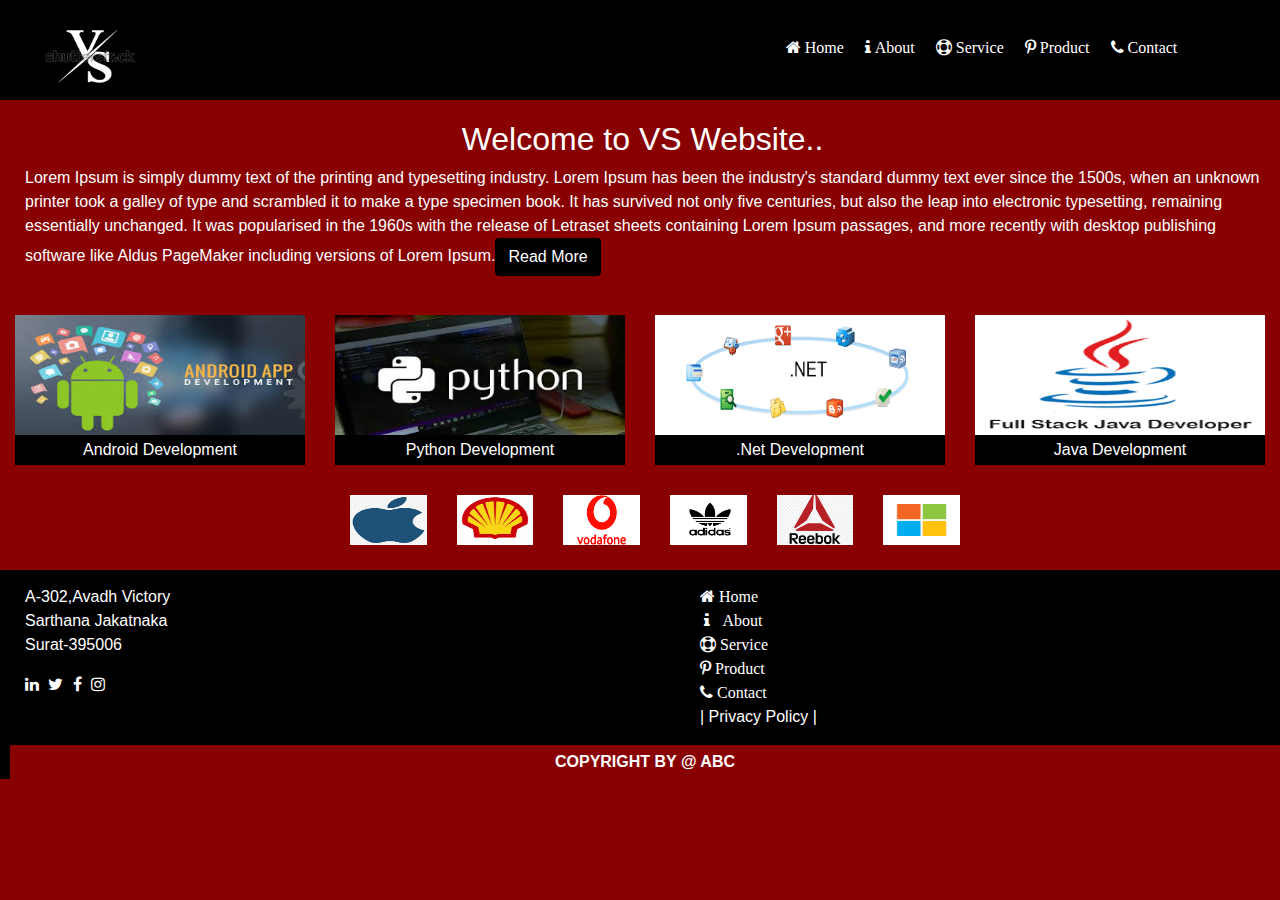
<file: index.html>
<!DOCTYPE html>
<html lang="en">
<head>
<meta charset="utf-8"/>
<script
  src="http://code.jquery.com/jquery-3.5.1.min.js"
  integrity="sha256-9/aliU8dGd2tb6OSsuzixeV4y/faTqgFtohetphbbj0="
  crossorigin="anonymous"></script>
  	<link rel="stylesheet" href="bootstrap-4.0.0-dist/css/bootstrap.min.css"/>
		<link rel="stylesheet" href="https://maxcdn.bootstrapcdn.com/font-awesome/4.4.0/css/font-awesome.min.css">
		<script src="bootstrap-4.0.0-dist/js/bootstrap.min.js"></script>
		<link rel="stylesheet" href="style.css">
</head>
<body style="background-color:#800">
 <div class="Container-fluid">
			<div class=row id="header">
			 <div class="col-md-3">
			 <div class="img-circle">
				<img src="logo1.png" id="logoimg"/>
				</div>
			 </div>
			<div class="col-md-4"></div>
			  <div class="col-md-5" id="navbar">
			  <nav class="navbar navbar-expand-lg navbar-light" >
				<div class="collapse navbar-collapse" id="navbar">
				  <ul class="navbar-nav">
					<li class="nav-item active">
						<a class="nav-link" href="index.html"><i class="fa fa-home fa-custom"> Home</i></a>
					</li>
					 <li class="nav-item">
						<a class="nav-link" href="banner.html"><i class="fa fa-info fa-custom"> About</i></a>
					</li>
					 <li class="nav-item">
						<a class="nav-link" href="seervice.html"><i class="fa fa-life-bouy fa-custom"> Service</i></a>
					</li>
					 <li class="nav-item">
						<a class="nav-link" href="product.html"><i class="fa fa-pinterest-p fa-custom"> Product</i></a>
					</li>
					 <li class="nav-item">
						<a class="nav-link" href="contact.html"><i class="fa fa-phone fa-custom"> Contact</i></a>
					</li>
					</ul>
				</nav>
				</div>
			 </div>
			</div>
			

			<div class="banner" style="padding:15px; text-align:center;">
<div class="banner-content ">
<h2>Welcome to VS Website..</h2>
<p class="banne">Lorem Ipsum is simply dummy text of the printing and typesetting industry. Lorem Ipsum has been the industry's standard dummy
 text ever since the 1500s, when an unknown printer took a galley of type and scrambled it to make a type specimen book. It has survived not only
 five centuries, but also the leap into electronic typesetting, remaining essentially unchanged. It was popularised in the 1960s with the release 
 of Letraset sheets containing Lorem Ipsum passages, and more recently with desktop publishing software like Aldus PageMaker including versions of
 Lorem Ipsum.<a href="banner.html" class="btn  btn">Read More</a></p>

</div>
</div>

<div class="container-fluid service1">
			<div class="row">
				<div class="col-md-3">
					 <img src="android.jpg" alt="android" class="imgsize">
					<div class="bottom-left sercolor">Android Development</div>
				</div>
					<div class="col-md-3">
				 <img src="python.jpg" alt="python" class="imgsize" >
					<div class="bottom-left sercolor">Python Development</div>
				</div>
					<div class="col-md-3">
				 <img src="net.png" alt=".net" class="imgsize">
					<div class="bottom-left sercolor">.Net Development</div>
				</div>
				<div class="col-md-3">
				 <img src="java.png" alt=".net" class="imgsize">
					<div class="bottom-left sercolor">Java Development</div>
				</div>
			</div>
		</div>
		
		<div class="container-fluid service1" style="margin-left:15px;margin-right:15px;margin-top:10px">
		
			<div class="row">
			<div class="col-md-3">
			</div>
				<div class="col-md-1">
					 <img src="apple.png" alt="android" class="clogo">
					
				</div>
					<div class="col-md-1">
				 <img src="pint.png" alt="python" class="clogo" >
					
				</div>
					<div class="col-md-1">
				 <img src="vodafone.png" alt=".net" class="clogo">
					
				</div>
				<div class="col-md-1">
				 <img src="adidas.jpg" alt=".net" class="clogo">
					
				</div>
				<div class="col-md-1">
				 <img src="reebok.png" alt=".net" class="clogo">
					
				</div>
				<div class="col-md-1">
				 <img src="micro.png" alt=".net" class="clogo">
					
				
				</div>
			</div>
			
		</div>
		
		
	<div class="Container-fluid">
			<div class=row id="footer">
			 <div class="col-md-6">
			 
			 <address id="adds">
				A-302,Avadh Victory</br>
				Sarthana Jakatnaka</br>
				Surat-395006
			 </address>
			<div>
				<a href="#"><i class="fa fa-linkedin fa-custom"></i></a>
				<a href="#"><i class="fa fa-twitter fa-custom"></i></a>
				<a href="#"><i class="fa fa-facebook fa-custom"></i></a>
				<a href="#"><i class="fa fa-instagram fa-custom"></i></a>
			</div>
		
			 </div>
			<div class="col-md-6">
			<div >
			<ul style="list-style-type:none;text-align:left">
				<a href="index.html" id="prv"><li><i class="fa fa-home fa-custom"> Home</i></li></a>
				<a href="banner.html" id="prv"><li> &nbsp;<i class="fa fa-info fa-custom"> &nbsp; About</i></li></a>
				<a href="seervice.html" id="prv"><li><i class="fa fa-life-bouy fa-custom"> Service</i></li></a>
				<a href="product.html" id="prv"><li><i class="fa fa-pinterest-p fa-custom"> Product</i></li></a>
				<a href="contact.html" id="prv"><li><i class="fa fa-phone fa-custom"> Contact</i></li></a>
				<a href="#" id="prv">| Privacy Policy |</a>
			</ul>
			
			
			  </div>
			
			 </div>
			 
			 <div class="col-md-12" id="footerbottoms">
				<b>COPYRIGHT BY @ ABC</b>
				</div>
			
			 </div>
			</div>
		</div>
		</div>
</body>
</html>
</file>
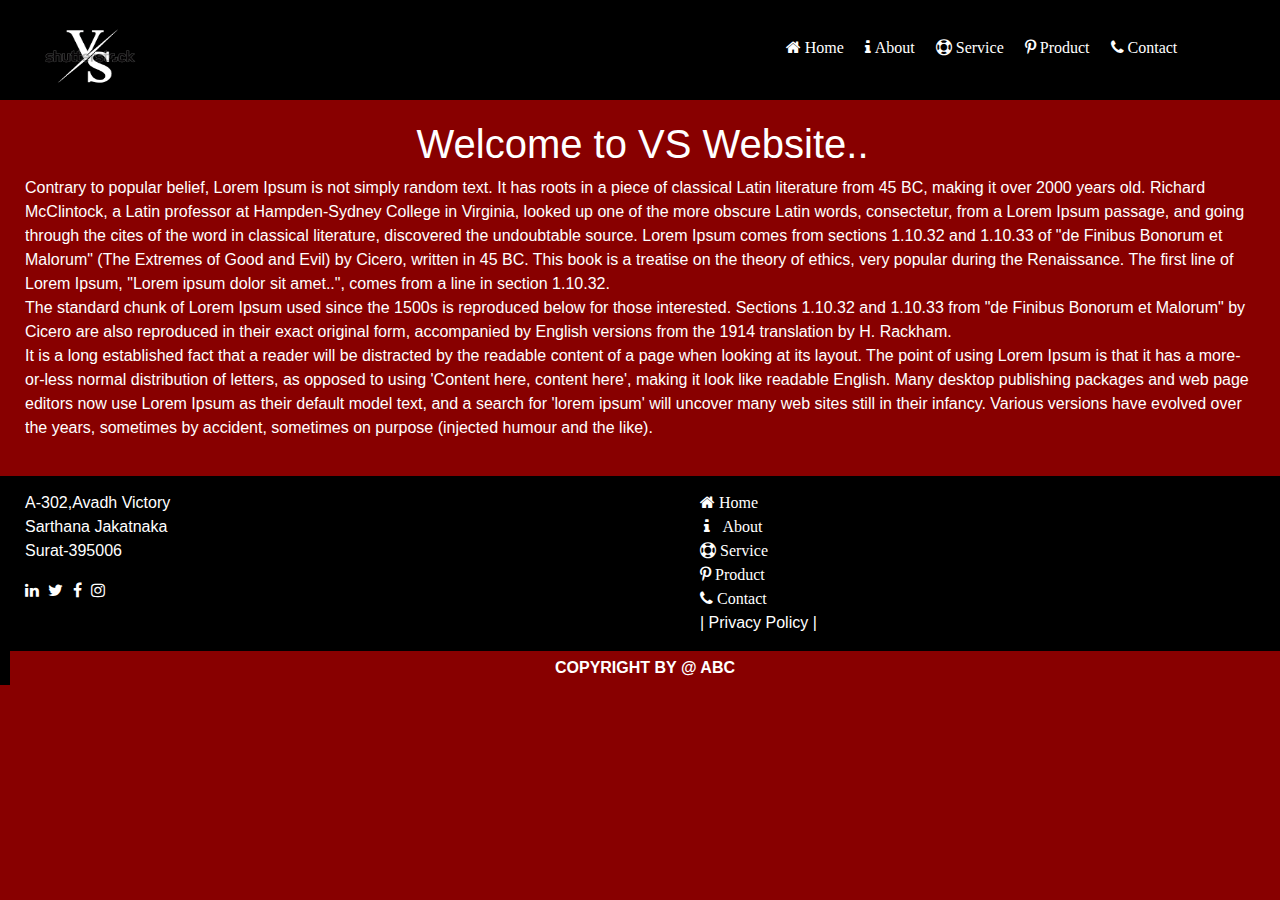
<file: banner.html>
<!DOCTYPE html>
<html lang="en">
<head>
<meta charset="utf-8"/>
<script
  src="http://code.jquery.com/jquery-3.5.1.min.js"
  integrity="sha256-9/aliU8dGd2tb6OSsuzixeV4y/faTqgFtohetphbbj0="
  crossorigin="anonymous"></script>
  	<link rel="stylesheet" href="bootstrap-4.0.0-dist/css/bootstrap.min.css"/>
		<link rel="stylesheet" href="https://maxcdn.bootstrapcdn.com/font-awesome/4.4.0/css/font-awesome.min.css">
		<script src="bootstrap-4.0.0-dist/js/bootstrap.min.js"></script>
		<link rel="stylesheet" href="style.css">
</head>
<body style="background-color:#800">
 <div class="Container-fluid">
			<div class=row id="header">
			 <div class="col-md-3">
			 <div class="img-circle">
				<img src="logo1.png" id="logoimg"/>
				</div>
			 </div>
			<div class="col-md-4"></div>
			  <div class="col-md-5" id="navbar">
			  <nav class="navbar navbar-expand-lg navbar-light" >
				<div class="collapse navbar-collapse" id="navbar">
				  <ul class="navbar-nav">
					<li class="nav-item active">
						<a class="nav-link" href="index.html"><i class="fa fa-home fa-custom"> Home</i></a>
					</li>
					 <li class="nav-item">
						<a class="nav-link" href="banner.html"><i class="fa fa-info fa-custom"> About</i></a>
					</li>
					 <li class="nav-item">
						<a class="nav-link" href="seervice.html"><i class="fa fa-life-bouy fa-custom"> Service</i></a>
					</li>
					 <li class="nav-item">
						<a class="nav-link" href="product.html"><i class="fa fa-pinterest-p fa-custom"> Product</i></a>
					</li>
					 <li class="nav-item">
						<a class="nav-link" href="contact.html"><i class="fa fa-phone fa-custom"> Contact</i></a>
					</li>
					</ul>
				</nav>
				</div>
			 </div>
			</div>
		<div class="banner" style="padding:15px; text-align:center;">
<div class="banner-content">
<h1>Welcome to VS Website..</h1>
<p class="banne">Contrary to popular belief, Lorem Ipsum is not simply random text. It has roots in a piece of classical Latin literature from 45 BC, making it over 2000 years old. Richard McClintock, a Latin professor at Hampden-Sydney College in Virginia, looked up one of the more obscure Latin words, consectetur, from a Lorem Ipsum passage, and going through the cites of the word in classical literature, discovered the undoubtable source. Lorem Ipsum comes from sections 1.10.32 and 1.10.33 of "de Finibus Bonorum et Malorum" (The Extremes of Good and Evil) by Cicero, written in 45 BC. This book is a treatise on the theory of ethics, very popular during the Renaissance. The first line of Lorem Ipsum, "Lorem ipsum dolor sit amet..", comes from a line in section 1.10.32.
</br>
The standard chunk of Lorem Ipsum used since the 1500s is reproduced below for those interested. Sections 1.10.32 and 1.10.33 from "de Finibus Bonorum et Malorum" by Cicero are also reproduced in their exact original form, accompanied by English versions from the 1914 translation by H. Rackham.
</br>
It is a long established fact that a reader will be distracted by the readable content of a page when looking at its layout. The point of using Lorem Ipsum is that it has a more-or-less normal distribution of letters, as opposed to using 'Content here, content here', making it look like readable English. Many desktop publishing packages and web page editors now use Lorem Ipsum as their default model text, and a search for 'lorem ipsum' will uncover many web sites still in their infancy. Various versions have evolved over the years, sometimes by accident, sometimes on purpose (injected humour and the like).
</p>
</div>
</div>
		
	<div class="Container-fluid">
			<div class=row id="footer">
			 <div class="col-md-6">
			 
			 <address id="adds">
				A-302,Avadh Victory</br>
				Sarthana Jakatnaka</br>
				Surat-395006
			 </address>
			<div>
				<a href="#"><i class="fa fa-linkedin fa-custom"></i></a>
				<a href="#"><i class="fa fa-twitter fa-custom"></i></a>
				<a href="#"><i class="fa fa-facebook fa-custom"></i></a>
				<a href="#"><i class="fa fa-instagram fa-custom"></i></a>
			</div>
		
			 </div>
			<div class="col-md-6">
			<div >
			<ul style="list-style-type:none;text-align:left">
				<a href="index.html" id="prv"><li><i class="fa fa-home fa-custom"> Home</i></li></a>
				<a href="banner.html" id="prv"><li> &nbsp;<i class="fa fa-info fa-custom"> &nbsp; About</i></li></a>
				<a href="seervice.html" id="prv"><li><i class="fa fa-life-bouy fa-custom"> Service</i></li></a>
				<a href="product.html" id="prv"><li><i class="fa fa-pinterest-p fa-custom"> Product</i></li></a>
				<a href="contact.html" id="prv"><li><i class="fa fa-phone fa-custom"> Contact</i></li></a>
				<a href="#" id="prv">| Privacy Policy |</a>
			</ul>
			
			
			  </div>
			
			 </div>
			 
			 <div class="col-md-12" id="footerbottoms">
				<b>COPYRIGHT BY @ ABC</b>
				</div>
			
			 </div>
			</div>
		</div>
		</div>
</body>
</html>
</file>
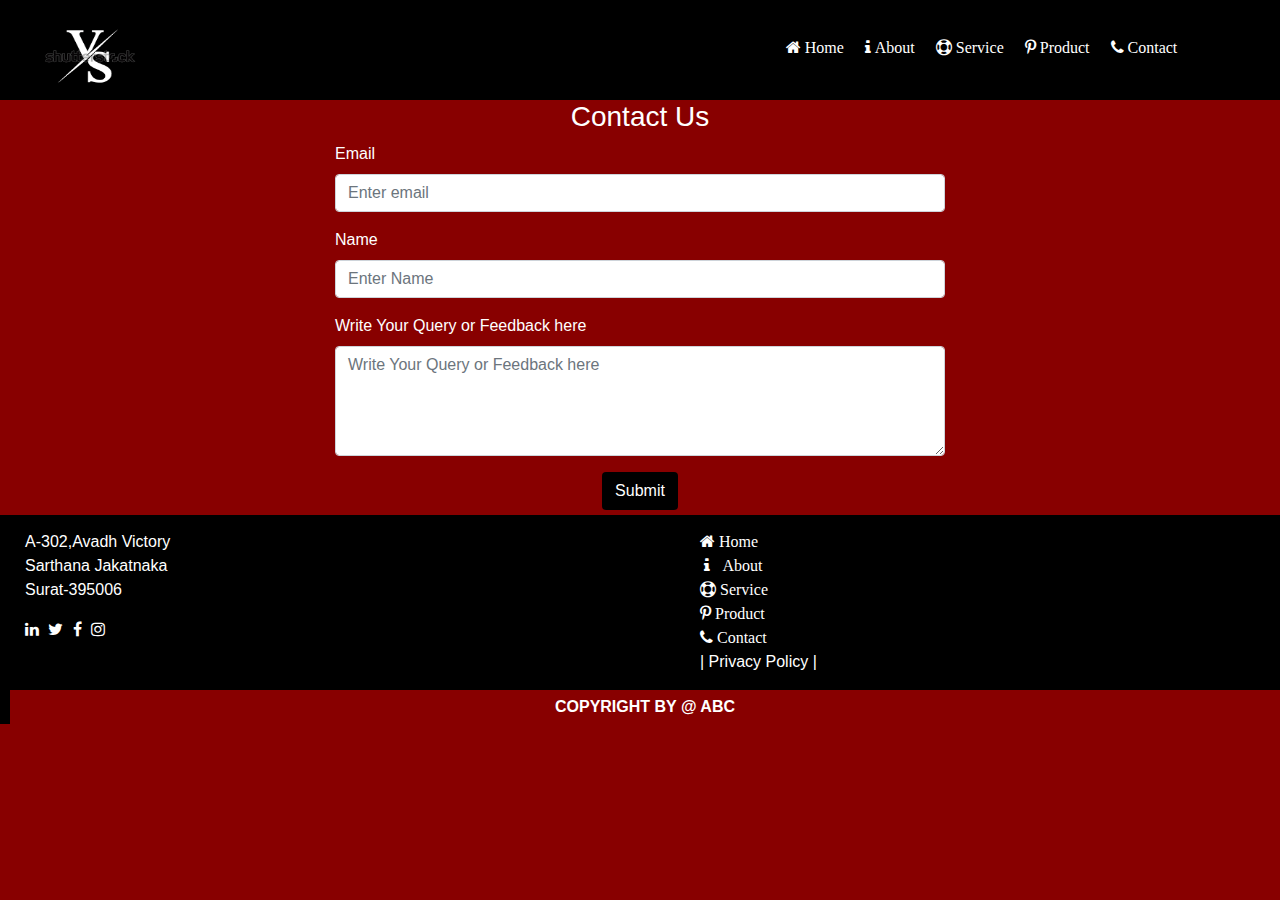
<file: contact.html>
<!DOCTYPE html>
<html lang="en">
<head>
<meta charset="utf-8"/>
<script
  src="http://code.jquery.com/jquery-3.5.1.min.js"
  integrity="sha256-9/aliU8dGd2tb6OSsuzixeV4y/faTqgFtohetphbbj0="
  crossorigin="anonymous"></script>
  	<link rel="stylesheet" href="bootstrap-4.0.0-dist/css/bootstrap.min.css"/>
		<link rel="stylesheet" href="https://maxcdn.bootstrapcdn.com/font-awesome/4.4.0/css/font-awesome.min.css">
		<script src="bootstrap-4.0.0-dist/js/bootstrap.min.js"></script>
		<link rel="stylesheet" href="style.css">
</head>
<body style="background-color:#800">
 <div class="Container-fluid">
			<div class=row id="header">
			 <div class="col-md-3">
			 <div class="img-circle">
				<img src="logo1.png" id="logoimg"/>
				</div>
			 </div>
			<div class="col-md-4"></div>
			  <div class="col-md-5" id="navbar">
			  <nav class="navbar navbar-expand-lg navbar-light" >
				<div class="collapse navbar-collapse" id="navbar">
				  <ul class="navbar-nav">
					<li class="nav-item active">
						<a class="nav-link" href="index.html"><i class="fa fa-home fa-custom"> Home</i></a>
					</li>
					 <li class="nav-item">
						<a class="nav-link" href="banner.html"><i class="fa fa-info fa-custom"> About</i></a>
					</li>
					 <li class="nav-item">
						<a class="nav-link" href="seervice.html"><i class="fa fa-life-bouy fa-custom"> Service</i></a>
					</li>
					 <li class="nav-item">
						<a class="nav-link" href="product.html"><i class="fa fa-pinterest-p fa-custom"> Product</i></a>
					</li>
					 <li class="nav-item">
						<a class="nav-link" href="contact.html"><i class="fa fa-phone fa-custom"> Contact</i></a>
					</li>
					</ul>
				</nav>
				</div>
			 </div>
			</div>
			
	
	<div class="container-fluid">
	<div class="row">
	<div class="col-md-3"></div>
	<div class="col-md-6">
	<center><h3 class="cnt">Contact Us</h3></center>
	<form>
		<div class="form-group">
		 <label class="cnt">Email</label>
		<input type="email" class="form-control" id="email"  placeholder="Enter email">
		</div>
		<div class="form-group">
		 <label class="cnt">Name</label>
		<input type="text" class="form-control" id="name"  placeholder="Enter Name">
		</div>
		<div class="form-group">
		 <label class="cnt">Write Your Query or Feedback here</label>
		<textarea  class="form-control" id="query" rows=4 placeholder="Write Your Query or Feedback here"></textarea>
		</div>
		<center><button type="submit" class="btn btn">Submit</button></center>
		</form>
	</div>
	</div>
	</div>
		
		
	<div class="Container-fluid">
			<div class=row id="footer">
			 <div class="col-md-6">
			 
			 <address id="adds">
				A-302,Avadh Victory</br>
				Sarthana Jakatnaka</br>
				Surat-395006
			 </address>
			<div>
				<a href="#"><i class="fa fa-linkedin fa-custom"></i></a>
				<a href="#"><i class="fa fa-twitter fa-custom"></i></a>
				<a href="#"><i class="fa fa-facebook fa-custom"></i></a>
				<a href="#"><i class="fa fa-instagram fa-custom"></i></a>
			</div>
		
			 </div>
			<div class="col-md-6">
			<div >
			<ul style="list-style-type:none;text-align:left">
				<a href="index.html" id="prv"><li><i class="fa fa-home fa-custom"> Home</i></li></a>
				<a href="banner.html" id="prv"><li> &nbsp;<i class="fa fa-info fa-custom"> &nbsp; About</i></li></a>
				<a href="seervice.html" id="prv"><li><i class="fa fa-life-bouy fa-custom"> Service</i></li></a>
				<a href="product.html" id="prv"><li><i class="fa fa-pinterest-p fa-custom"> Product</i></li></a>
				<a href="contact.html" id="prv"><li><i class="fa fa-phone fa-custom"> Contact</i></li></a>
				<a href="#" id="prv">| Privacy Policy |</a>
			</ul>
			
			
			  </div>
			
			 </div>
			 
			 <div class="col-md-12" id="footerbottoms">
				<b>COPYRIGHT BY @ ABC</b>
				</div>
			
			 </div>
			</div>
		</div>
		</div>
</body>
</html>
</file>
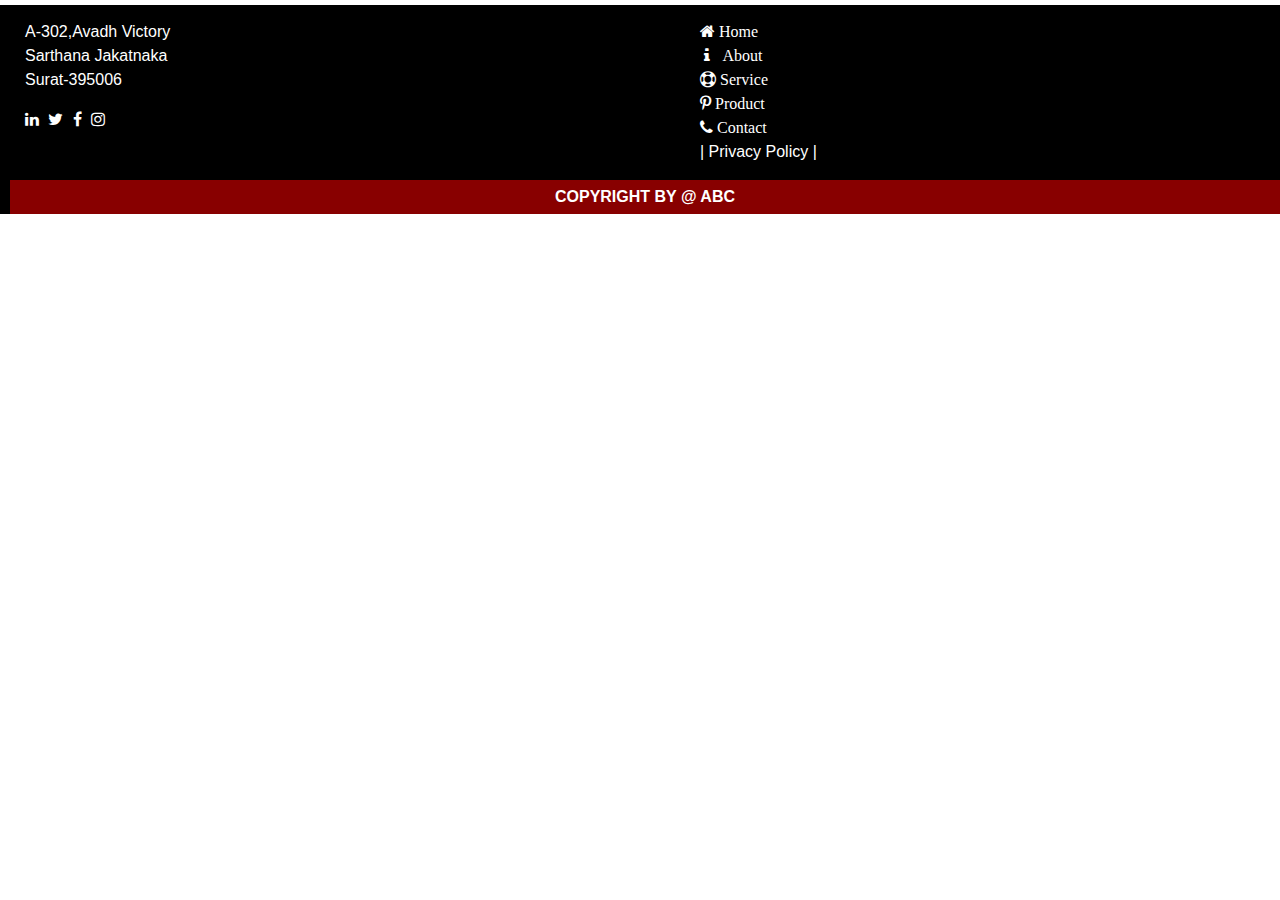
<file: footer.html>
<!DOCTYPE html>
<html>
	<head>
		<link rel="stylesheet" href="bootstrap-4.0.0-dist/css/bootstrap.min.css"/>
		<link rel="stylesheet" href="https://maxcdn.bootstrapcdn.com/font-awesome/4.4.0/css/font-awesome.min.css">
		<script src="bootstrap-4.0.0-dist/js/bootstrap.min.js"></script>
		<link rel="stylesheet" href="style.css">
	</head>
	<body>
		<div class="Container-fluid">
			<div class=row id="footer">
			 <div class="col-md-6">
			 
			 <address id="adds">
				A-302,Avadh Victory</br>
				Sarthana Jakatnaka</br>
				Surat-395006
			 </address>
			<div>
				<a href="#"><i class="fa fa-linkedin fa-custom"></i></a>
				<a href="#"><i class="fa fa-twitter fa-custom"></i></a>
				<a href="#"><i class="fa fa-facebook fa-custom"></i></a>
				<a href="#"><i class="fa fa-instagram fa-custom"></i></a>
			</div>
		
			 </div>
			<div class="col-md-6">
			<div >
			<ul style="list-style-type:none;text-align:left">
				<a href="#" id="prv"><li><i class="fa fa-home fa-custom"> Home</i></li></a>
				<a href="#" id="prv"><li> &nbsp;<i class="fa fa-info fa-custom"> &nbsp; About</i></li></a>
				<a href="#" id="prv"><li><i class="fa fa-life-bouy fa-custom"> Service</i></li></a>
				<a href="#" id="prv"><li><i class="fa fa-pinterest-p fa-custom"> Product</i></li></a>
				<a href="#" id="prv"><li><i class="fa fa-phone fa-custom"> Contact</i></li></a>
				<a href="#" id="prv">| Privacy Policy |</a>
			</ul>
			
			
			  </div>
			
			 </div>
			 
			 <div class="col-md-12" id="footerbottoms">
				<b>COPYRIGHT BY @ ABC</b>
				</div>
			
			 </div>
			</div>
		</div>
		
	</body>
</html>
</file>
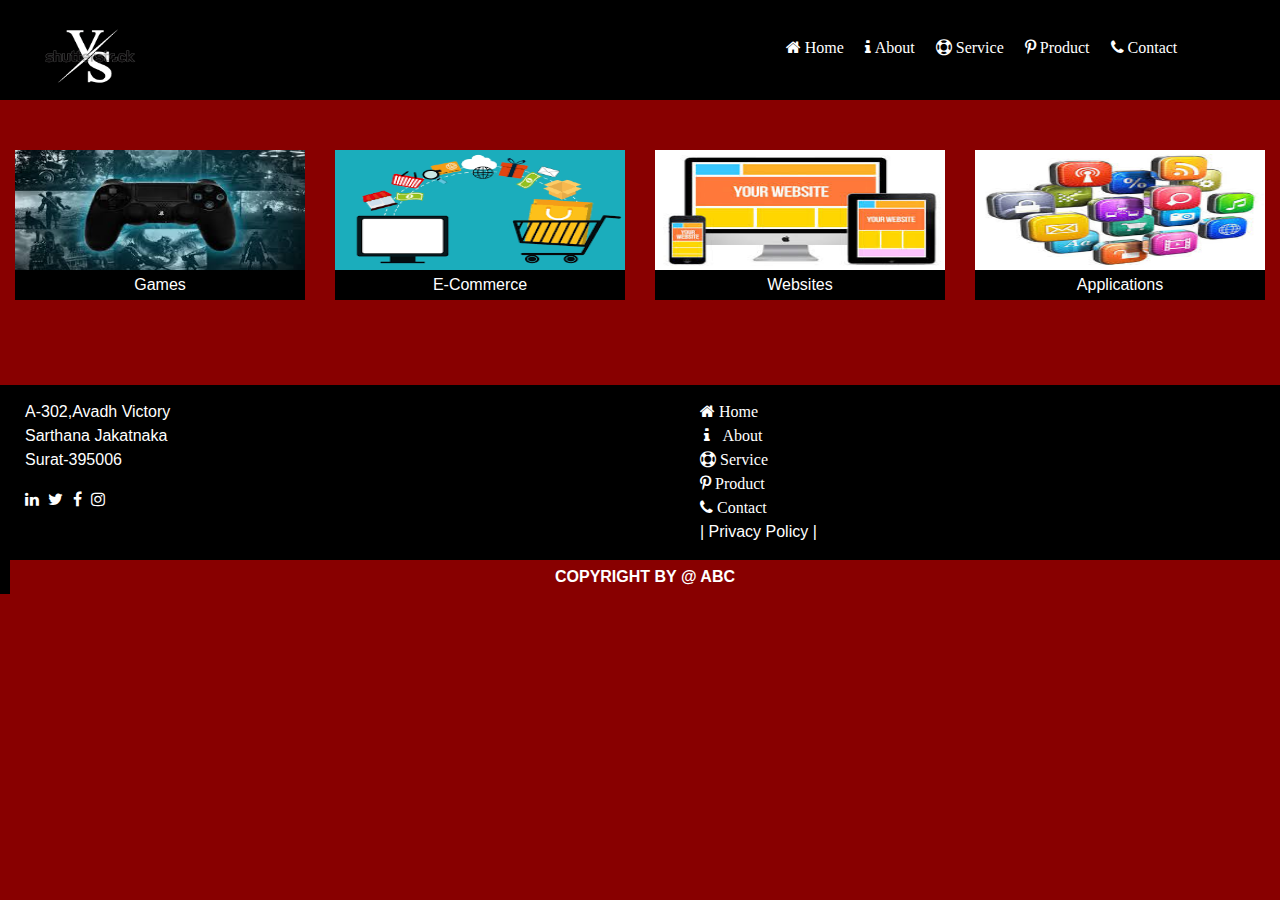
<file: product.html>
<!DOCTYPE html>
<html lang="en">
<head>
<meta charset="utf-8"/>
<script
  src="http://code.jquery.com/jquery-3.5.1.min.js"
  integrity="sha256-9/aliU8dGd2tb6OSsuzixeV4y/faTqgFtohetphbbj0="
  crossorigin="anonymous"></script>
  	<link rel="stylesheet" href="bootstrap-4.0.0-dist/css/bootstrap.min.css"/>
		<link rel="stylesheet" href="https://maxcdn.bootstrapcdn.com/font-awesome/4.4.0/css/font-awesome.min.css">
		<script src="bootstrap-4.0.0-dist/js/bootstrap.min.js"></script>
		<link rel="stylesheet" href="style.css">
</head>
<body style="background-color:#800">
 <div class="Container-fluid">
			<div class=row id="header">
			 <div class="col-md-3">
			 <div class="img-circle">
				<img src="logo1.png" id="logoimg"/>
				</div>
			 </div>
			<div class="col-md-4"></div>
			  <div class="col-md-5" id="navbar">
			  <nav class="navbar navbar-expand-lg navbar-light" >
				<div class="collapse navbar-collapse" id="navbar">
				  <ul class="navbar-nav">
					<li class="nav-item active">
						<a class="nav-link" href="index.html"><i class="fa fa-home fa-custom"> Home</i></a>
					</li>
					 <li class="nav-item">
						<a class="nav-link" href="banner.html"><i class="fa fa-info fa-custom"> About</i></a>
					</li>
					 <li class="nav-item">
						<a class="nav-link" href="seervice.html"><i class="fa fa-life-bouy fa-custom"> Service</i></a>
					</li>
					 <li class="nav-item">
						<a class="nav-link" href="product.html"><i class="fa fa-pinterest-p fa-custom"> Product</i></a>
					</li>
					 <li class="nav-item">
						<a class="nav-link" href="contact.html"><i class="fa fa-phone fa-custom"> Contact</i></a>
					</li>
					</ul>
				</nav>
				</div>
			 </div>
			</div>
		<div class="container-fluid service">
			<div class="row">
				<div class="col-md-3">
					 <img src="games.jpg" alt="android" class="imgsize">
					<div class="bottom-left sercolor">Games</div>
				</div>
					<div class="col-md-3">
				 <img src="ecomm.png" alt="python" class="imgsize" >
					<div class="bottom-left sercolor">E-Commerce</div>
				</div>
					<div class="col-md-3">
				 <img src="website.jpg" alt=".net" class="imgsize">
					<div class="bottom-left sercolor">Websites</div>
				</div>
				<div class="col-md-3">
				 <img src="app.jpg" alt=".net" class="imgsize">
					<div class="bottom-left sercolor">Applications</div>
				</div>
			</div>
		</div>
		
	<div class="Container-fluid">
			<div class=row id="footer">
			 <div class="col-md-6">
			 
			 <address id="adds">
				A-302,Avadh Victory</br>
				Sarthana Jakatnaka</br>
				Surat-395006
			 </address>
			<div>
				<a href="#"><i class="fa fa-linkedin fa-custom"></i></a>
				<a href="#"><i class="fa fa-twitter fa-custom"></i></a>
				<a href="#"><i class="fa fa-facebook fa-custom"></i></a>
				<a href="#"><i class="fa fa-instagram fa-custom"></i></a>
			</div>
		
			 </div>
			<div class="col-md-6">
			<div >
			<ul style="list-style-type:none;text-align:left">
				<a href="index.html" id="prv"><li><i class="fa fa-home fa-custom"> Home</i></li></a>
				<a href="banner.html" id="prv"><li> &nbsp;<i class="fa fa-info fa-custom"> &nbsp; About</i></li></a>
				<a href="seervice.html" id="prv"><li><i class="fa fa-life-bouy fa-custom"> Service</i></li></a>
				<a href="product.html" id="prv"><li><i class="fa fa-pinterest-p fa-custom"> Product</i></li></a>
				<a href="contact.html" id="prv"><li><i class="fa fa-phone fa-custom"> Contact</i></li></a>
				<a href="#" id="prv">| Privacy Policy |</a>
			</ul>
			
			
			  </div>
			
			 </div>
			 
			 <div class="col-md-12" id="footerbottoms">
				<b>COPYRIGHT BY @ ABC</b>
				</div>
			
			 </div>
			</div>
		</div>
		</div>
</body>
</html>
</file>
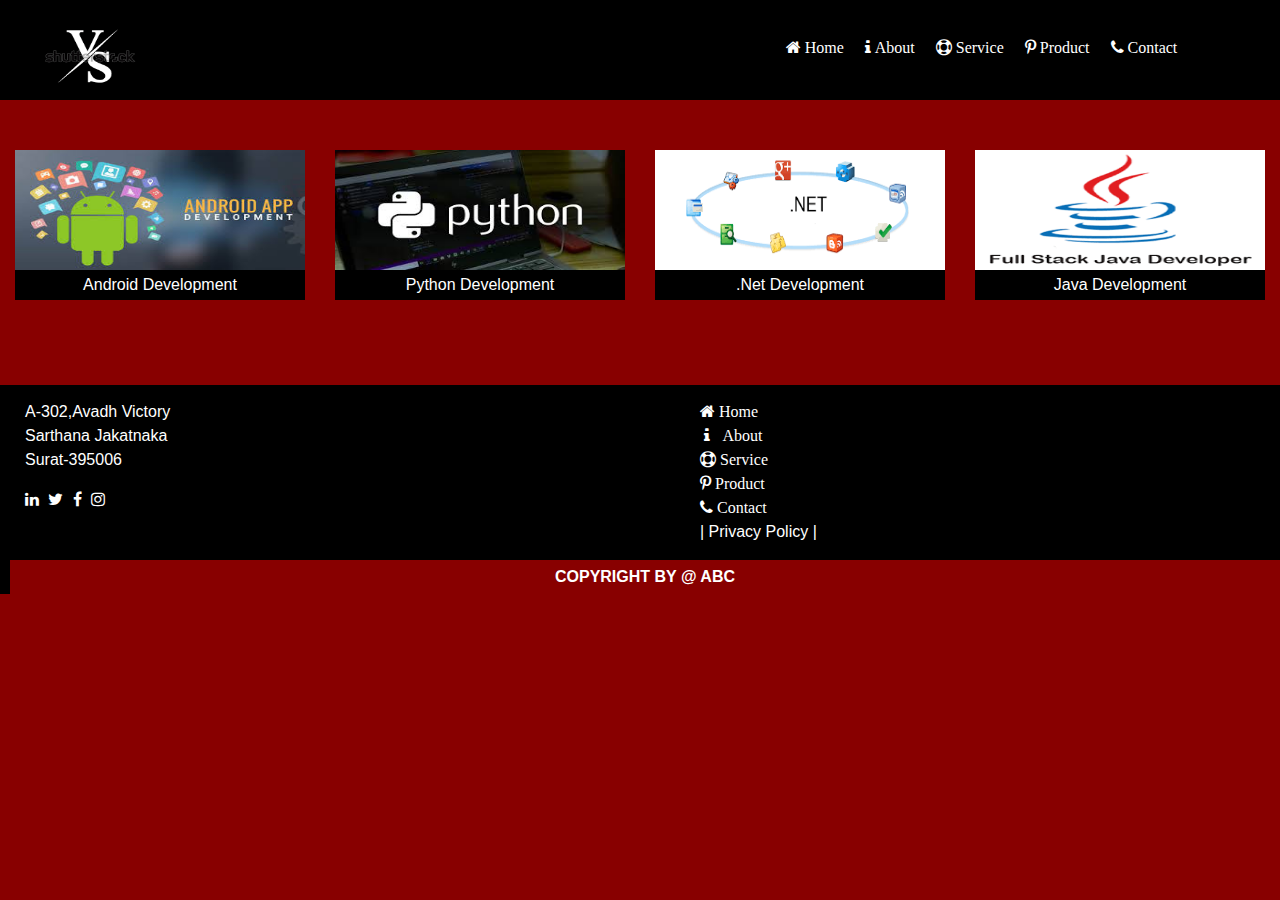
<file: seervice.html>
<!DOCTYPE html>
<html lang="en">
<head>
<meta charset="utf-8"/>
<script
  src="http://code.jquery.com/jquery-3.5.1.min.js"
  integrity="sha256-9/aliU8dGd2tb6OSsuzixeV4y/faTqgFtohetphbbj0="
  crossorigin="anonymous"></script>
  	<link rel="stylesheet" href="bootstrap-4.0.0-dist/css/bootstrap.min.css"/>
		<link rel="stylesheet" href="https://maxcdn.bootstrapcdn.com/font-awesome/4.4.0/css/font-awesome.min.css">
		<script src="bootstrap-4.0.0-dist/js/bootstrap.min.js"></script>
		<link rel="stylesheet" href="style.css">
</head>
<body style="background-color:#800">
 <div class="Container-fluid">
			<div class=row id="header">
			 <div class="col-md-3">
			 <div class="img-circle">
				<img src="logo1.png" id="logoimg"/>
				</div>
			 </div>
			<div class="col-md-4"></div>
			  <div class="col-md-5" id="navbar">
			  <nav class="navbar navbar-expand-lg navbar-light" >
				<div class="collapse navbar-collapse" id="navbar">
				  <ul class="navbar-nav">
					<li class="nav-item active">
						<a class="nav-link" href="index.html"><i class="fa fa-home fa-custom"> Home</i></a>
					</li>
					 <li class="nav-item">
						<a class="nav-link" href="banner.html"><i class="fa fa-info fa-custom"> About</i></a>
					</li>
					 <li class="nav-item">
						<a class="nav-link" href="seervice.html"><i class="fa fa-life-bouy fa-custom"> Service</i></a>
					</li>
					 <li class="nav-item">
						<a class="nav-link" href="product.html"><i class="fa fa-pinterest-p fa-custom"> Product</i></a>
					</li>
					 <li class="nav-item">
						<a class="nav-link" href="contact.html"><i class="fa fa-phone fa-custom"> Contact</i></a>
					</li>
					</ul>
				</nav>
				</div>
			 </div>
			</div>
		<div class="container-fluid service">
			<div class="row">
				<div class="col-md-3">
					 <img src="android.jpg" alt="android" class="imgsize">
					<div class="bottom-left sercolor">Android Development</div>
				</div>
					<div class="col-md-3">
				 <img src="python.jpg" alt="python" class="imgsize" >
					<div class="bottom-left sercolor">Python Development</div>
				</div>
					<div class="col-md-3">
				 <img src="net.png" alt=".net" class="imgsize">
					<div class="bottom-left sercolor">.Net Development</div>
				</div>
				<div class="col-md-3">
				 <img src="java.png" alt=".net" class="imgsize">
					<div class="bottom-left sercolor">Java Development</div>
				</div>
			</div>
		</div>
	<div class="Container-fluid">
			<div class=row id="footer">
			 <div class="col-md-6">
			 
			 <address id="adds">
				A-302,Avadh Victory</br>
				Sarthana Jakatnaka</br>
				Surat-395006
			 </address>
			<div>
				<a href="#"><i class="fa fa-linkedin fa-custom"></i></a>
				<a href="#"><i class="fa fa-twitter fa-custom"></i></a>
				<a href="#"><i class="fa fa-facebook fa-custom"></i></a>
				<a href="#"><i class="fa fa-instagram fa-custom"></i></a>
			</div>
		
			 </div>
			<div class="col-md-6">
			<div >
			<ul style="list-style-type:none;text-align:left">
				<a href="index.html" id="prv"><li><i class="fa fa-home fa-custom"> Home</i></li></a>
				<a href="banner.html" id="prv"><li> &nbsp;<i class="fa fa-info fa-custom"> &nbsp; About</i></li></a>
				<a href="seervice.html" id="prv"><li><i class="fa fa-life-bouy fa-custom"> Service</i></li></a>
				<a href="product.html" id="prv"><li><i class="fa fa-pinterest-p fa-custom"> Product</i></li></a>
				<a href="contact.html" id="prv"><li><i class="fa fa-phone fa-custom"> Contact</i></li></a>
				<a href="#" id="prv">| Privacy Policy |</a>
			</ul>
			
			
			  </div>
			
			 </div>
			 
			 <div class="col-md-12" id="footerbottoms">
				<b>COPYRIGHT BY @ ABC</b>
				</div>
			
			 </div>
			</div>
		</div>
		</div>
</body>
</html>
</file>
<file: style.css>
#header{
	background-color:#000;
	height:auto;
	margin:0;
	
}
#logoimg{
	height:100px;
	width:150px;
	border-radius:50%;
}

#navbar{
	
	margin-top:10px;
	margin-bottom:0px;
	
}
#header li a{
	color:#fff;
	text-decoration:none;	
}
#adds{
	color:#fff;
}
#footer{
	background-color:#000;
	height:auto;
	padding-left:25px;
	padding-right:15px;
	padding-top:15px;
	margin-top:5px;
	text-align:left-side;
	color:#fff;

}
.fa-custom{
	color:#ffffff;
	margin-right:5px;
	margin-top:2px;
}
#prv{
	text-decoration:none;
	color:#fff;
}
#footerbottoms{
	background-color:#800;
	text-align:center;
	padding-top:5px;
	padding-bottom:5px;
	
	
}
.banne{
	text-align:left;'
	color:#fff;
}
.banner{
	color:#fff;
	margin:5px;
	margin-left:10px;
}
.service{
	height:auto;
	min-height:230px;
	margin-top:50px;
    margin-left: auto;
    margin-right: auto;
    text-align: center;

 
}
.service1{
	height:auto;
	margin-top:8px;
	text-align:center;
}
.clogo{
	width:  100%;
    height: 50px;
	margin-bottom:20px;
	margin-top:20px;
	
	
}
.sercolor{
	background-color:#000;
	color:#fff;
	padding:3px;
}
.imgsize{
	
    width:  100%;
    height: 120px;
  
}
.btn{
	background-color:#000;
	color:#fff;
}
.cnt{
	color:#fff;
}
</file>
